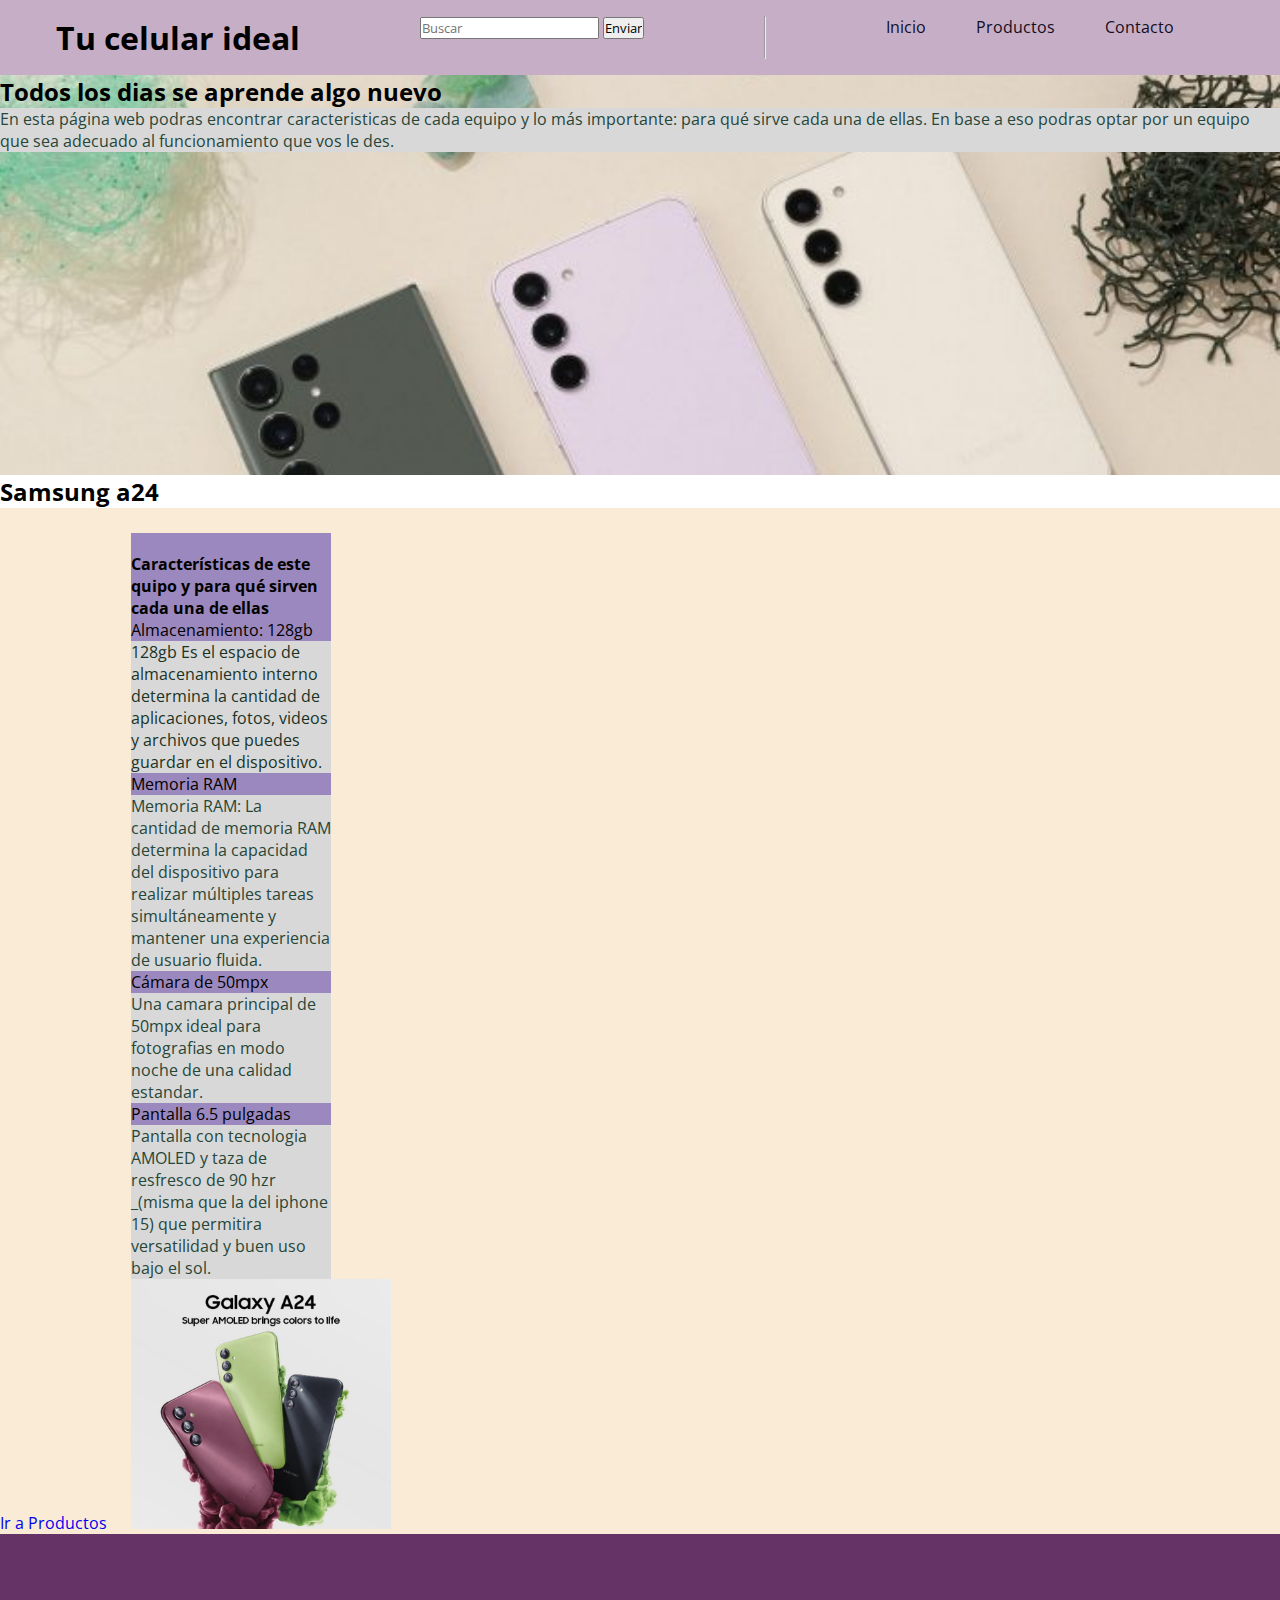
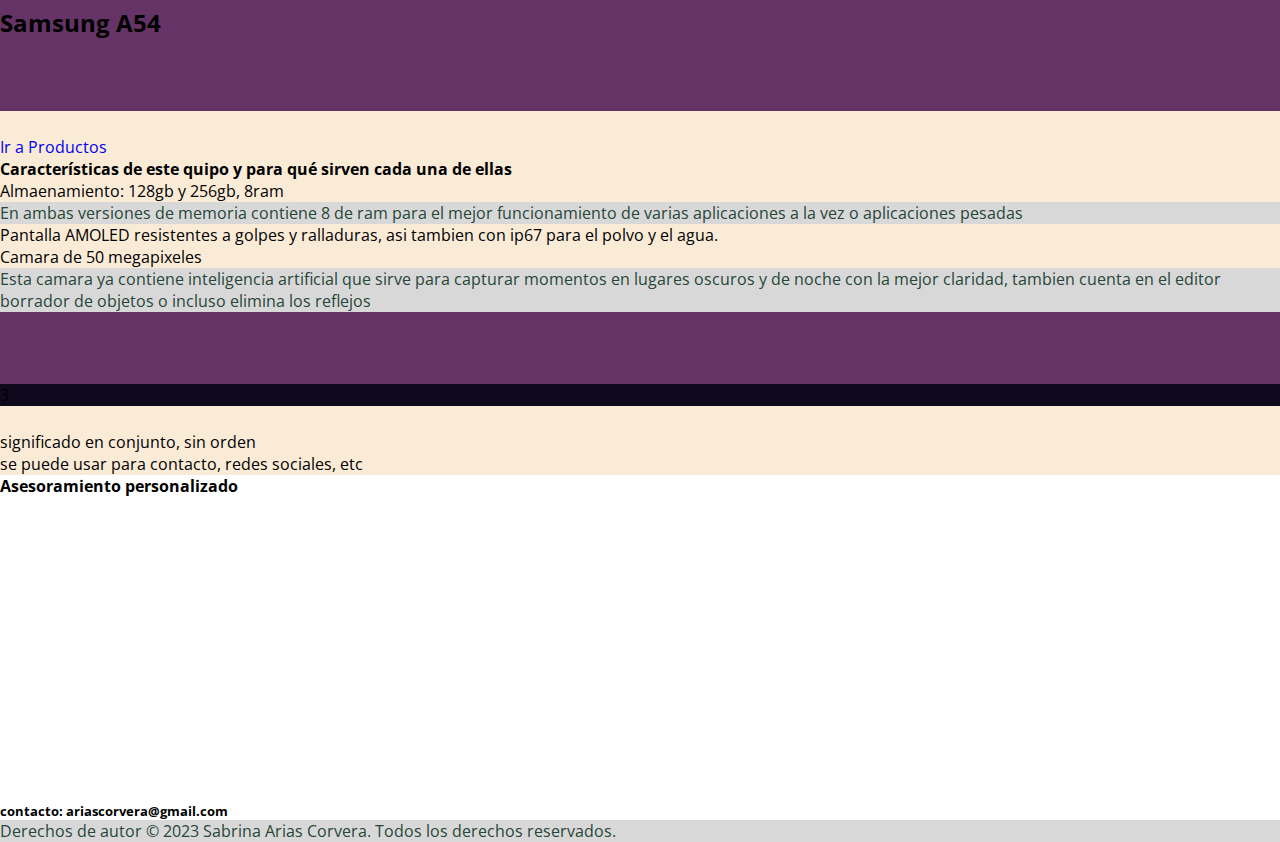
<file: index.html>
<!DOCTYPE html>
<html lang="es">
<head>
    <meta charset="UTF-8">
    <meta name="viewport" content="width=device-width, initial-scale=1.0">
    <link rel="stylesheet" href="./css/style.css">
    <link rel="preconnect" href="https://fonts.googleapis.com">
<link rel="preconnect" href="https://fonts.gstatic.com" crossorigin>
<link href="https://fonts.googleapis.com/css2?family=Open+Sans:wght@300&display=swap" rel="stylesheet">
    <title>Tu celular ideal</title>
</head>

<body>
    <div class="header-wrapper">
    <header class="container">
        <h1>Tu celular ideal</h1>
        <form class="header-form" action="">
            <input type="search" placeholder="Buscar">
            <input type="submit" value="Enviar">
        </form>
        <hr>
        <nav>
            <ul class="nav-list">
                <li><a href="" class="active">Inicio</a></li>
                <li><a href="./pages/pruductos.html">Productos</a></li>
                <li><a href="./pages/contacto.html">Contacto</a></li>
                <li><a href="./videos"></a></li>
            </ul>
        </nav>
    </header>
    </div>

    <main>

        <section class="container-portada">
            <div class="portada-texto">
              <h2 class="portada-title">Todos los dias se aprende algo nuevo</h2>
              <p class="portada-descripcion">En esta página web podras encontrar caracteristicas de cada equipo y lo más importante: para qué sirve cada una de ellas. En base a eso podras optar por un equipo que sea adecuado al funcionamiento que vos le des.</p>
            </div>
        </section>

    </main>


<section>
    <h2> Samsung a24</h2>
    <article>
    
        <h3>Comprar</h3>
        <a href="./pages/pruductos.html">Ir a Productos</a>

        <div class="caja">
        <h4>Características de este quipo y para qué sirven cada una de ellas</h4>
        
<!---ol listar elementos que tienen un orden especifico-->

        <ul>
            <li>Almacenamiento: 128gb</li>
            <p class="parrafo">128gb Es el espacio de almacenamiento interno determina la cantidad de aplicaciones, fotos, videos y archivos que puedes guardar en el dispositivo.</p>
            <li>Memoria RAM</li>
            <p>Memoria RAM: La cantidad de memoria RAM determina la capacidad del dispositivo para realizar múltiples tareas simultáneamente y mantener una experiencia de usuario fluida.
            </p>
            <li>Cámara de 50mpx</li>
                <p>Una camara principal de 50mpx ideal para fotografias en modo noche de una calidad estandar.
                    </p>
                    <li>Pantalla 6.5 pulgadas</li>
                    <p>
            Pantalla con tecnologia AMOLED y taza de resfresco de 90 hzr _(misma que la del iphone 15) que permitira versatilidad y buen uso bajo el sol.
            </p>
            <img src="./img/a24.jpg.jpg" height="250" width="260" alt="Samsung Galaxy a24 imagen ilustrativa">
            

        </ul>
        </div>
    </article>
        <section>

    </article>

    <section class="flex-container">

            <h2> Samsung A54</h2>
            <article>
            
                <h3>Comprar</h3>
                <a href="./pages/pruductos.html">Ir a Productos</a>
        
                <div class="caja-2">
                <h4>Características de este quipo y para qué sirven cada una de ellas</h4>
                <ul>
                    <li>Almaenamiento: 128gb y 256gb, 8ram</li>
                    <p>En ambas versiones de memoria contiene 8 de ram para el mejor funcionamiento de varias aplicaciones a la vez o aplicaciones pesadas</p>
                    <li>Pantalla AMOLED resistentes a golpes y ralladuras, asi tambien con ip67 para el polvo y el agua.</li>
                    <li>Camara de 50 megapixeles</li>
                    <p>Esta camara ya contiene inteligencia artificial que sirve para capturar momentos en lugares oscuros y de noche con la mejor claridad, tambien cuenta en el editor borrador de objetos o incluso elimina los reflejos</p>
                </ul>
                </div>
            </article>
    </section>

            
<div class="caja-3">3</div>



    <article> 
        <h3> listas desordenadas</h3>
        <!---ul lista desordenada, li es de lista general-->
        <ul> 
            <li>significado en conjunto, sin orden</li>
        </ul>
        <ul>
            <li>se puede usar para contacto, redes sociales, etc</li>
        </ul>
    </article>
</section>
    </main>
    <div>
        <h4>Asesoramiento personalizado</h4>
        <iframe src="https://www.google.com/maps/embed?pb=!1m18!1m12!1m3!1d3622.100413959194!2d-65.41364092529159!3d-24.792014907953885!2m3!1f0!2f0!3f0!3m2!1i1024!2i768!4f13.1!3m3!1m2!1s0x941bc35e8164315f%3A0x244e02418c367d5e!2sRiiing%20Alberdi%20Salta!5e0!3m2!1ses-419!2sar!4v1694823237627!5m2!1ses-419!2sar" width="400" height="300" style="border:0;" allowfullscreen="" loading="lazy" referrerpolicy="no-referrer-when-downgrade"></iframe>
    </div>
    <footer>
        <div>
            <h5>contacto: ariascorvera@gmail.com</h5>
            <p>Derechos de autor © 2023 Sabrina Arias Corvera. Todos los derechos reservados.</p>
        </div>
    </footer>
   
    
</body>
</html>
</file>
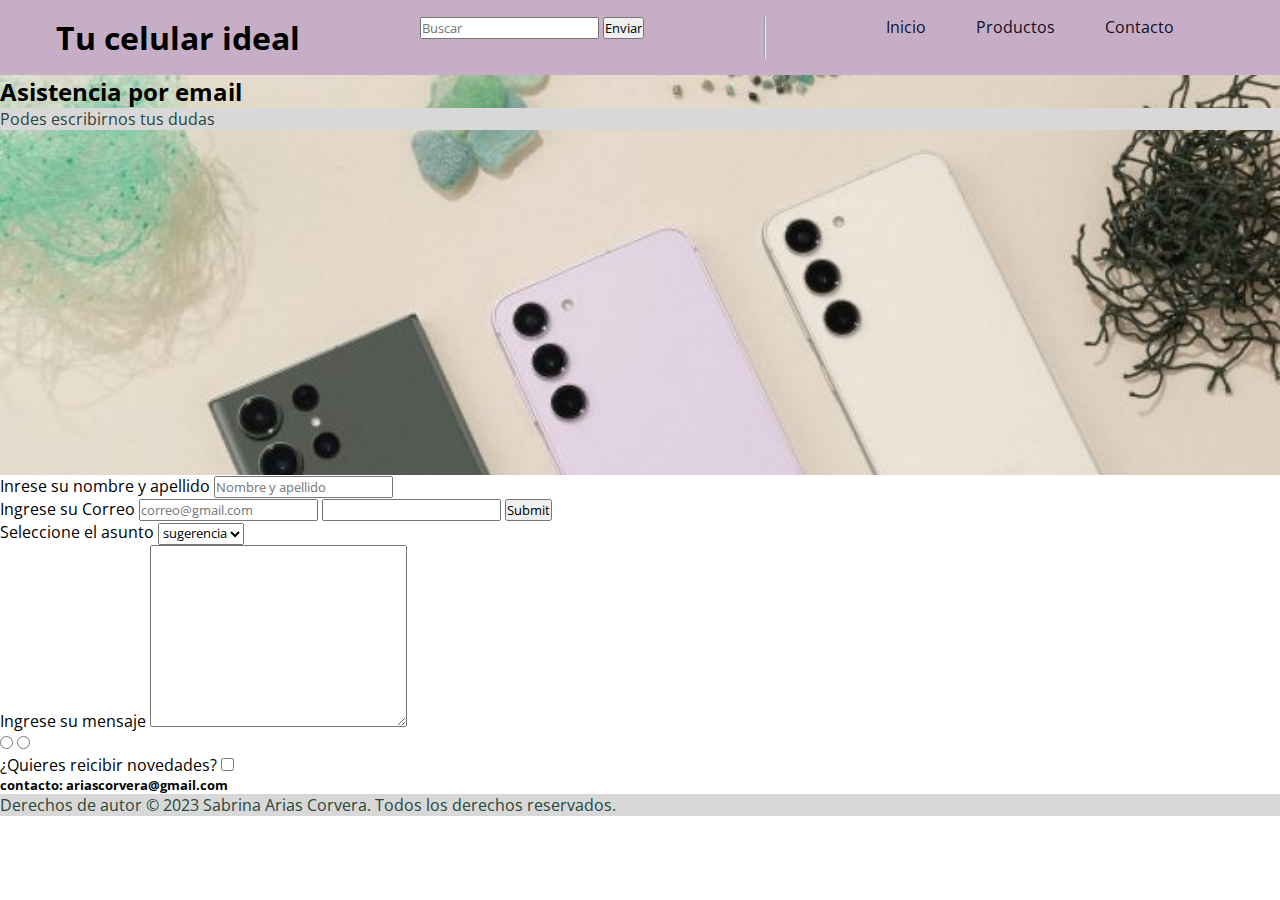
<file: pages/contacto.html>
<!DOCTYPE html>
<html lang="es">
<head>
    <meta charset="UTF-8">
    <meta name="viewport" content="width=device-width, initial-scale=1.0">
    <link rel="stylesheet" href="../css/style.css">
    <link rel="preconnect" href="https://fonts.googleapis.com">
<link rel="preconnect" href="https://fonts.gstatic.com" crossorigin>
<link href="https://fonts.googleapis.com/css2?family=Open+Sans:wght@300&display=swap" rel="stylesheet">
    <title>Tu celular ideal</title>
</head>

<body>
    <div class="header-wrapper">
    <header class="container">
        <h1>Tu celular ideal</h1>
        <form class="header-form" action="">
            <input type="search" placeholder="Buscar">
            <input type="submit" value="Enviar">
        </form>
        <hr>
        <nav>
            <ul class="nav-list">
                <li><a href="../index.html">Inicio</a></li>
                <li><a href="./pages/pruductos.html">Productos</a></li>
                <li><a href="" class="active">Contacto</a></li>
                <li><a href="./videos"></a></li>
            </ul>
        </nav>
    </header>
    </div>

    <main>

        <section class="inicio-contacto">
            <div class="texto-contacto">
                <h2 class="contacto-title">Asistencia por email</h2>
                <p class="descripcion-contato">Podes escribirnos tus dudas</p>
            </div>
        </section>

<form action="">
    <div class="container-datos">
    <label for="campo-nombre">Inrese su nombre y apellido</label>
    <input type="text" id="campo-nombre" placeholder="Nombre y apellido">
    </form>
</div>
<!--div para ir separando elementos, genera una caja para el html-->
<div>
    <label for="campo-correo">Ingrese su Correo</label>
    <input type="email" id="campo-correo" placeholder="correo@gmail.com">
 <input type="text">
<input type="submit">
</div>

<div>
    <label for="campo-asunto">Seleccione el asunto</label>
<select name=""id="campo-asunto">
    <option value="">sugerencia</option>
    <option value="">reclamo</option>
    <option value="">consulta</option>
    <option value="">otro</option>
</select>
</div>
<div>
<label for="campo-mensaje">Ingrese su mensaje</label>
<textarea cols="30" rows="10"></textarea>
</div>

<div>
<input type="radio" name="campo-selec">
<input type="radio" name="campo-selec">
</div>

<div>
<label for="campo-novedades">¿Quieres reicibir novedades?</label>
<input type="checkbox" id="campo-novedades">
</div>

</form>



</main>
<footer>
    <div>
        <h5>contacto: ariascorvera@gmail.com</h5>
        <p>Derechos de autor © 2023 Sabrina Arias Corvera. Todos los derechos reservados.</p>
    </div>
</footer>
</body>
</html>
</file>
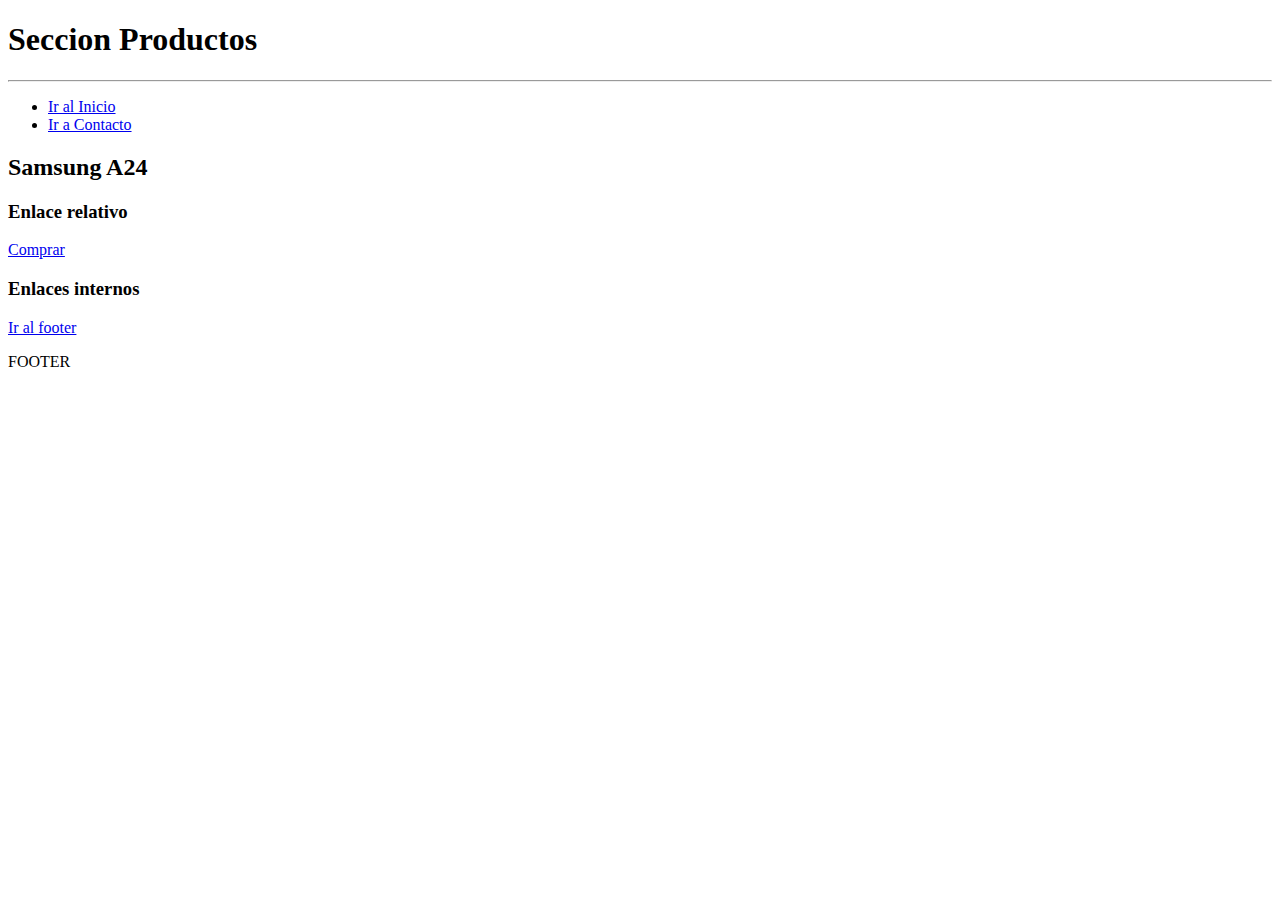
<file: pages/pruductos.html>
<!DOCTYPE html>
<html lang="en">

<head>
<meta charset="UTF-8">
<meta name="viewport" content="width=device-width, initial-scale=1.0">
<title>Productos</title>
</head>

<body>
 <header>
<h1>Seccion Productos</h1>
<hr>
   <nav>
    <ul>
      <li> <a href="../index.html">Ir al Inicio</a></li>
     <li><a href="./contacto.html">Ir a Contacto</a></li>
    </ul>
   </nav>

 </header>
 
 <main>
    <section>
<h2>Samsung A24</h2>
<article>
    <h3>Enlace relativo</h3>

    <a href="https://riiing.com.ar/p/samsung-galaxy-a24-128-gb/" target="_blank">Comprar</a>
</article>
<article>
    <h3>Enlaces internos</h3>
    <a href="#footer">Ir al footer</a>
</article>


    </section>

 </main>
 <footer id="footer">
<p>FOOTER</p>
 </footer>


</body>
</html>
</file>
<file: css/style.css>
/*
font-family: 'Open Sans', sans-serif;
*/
* {

    margin: 0;
    padding: 0;
    box-sizing: border-box;
    font-family: "Open Sans", sans-serif;

    

ul,
ol {
    list-style-type: none;
}

a {
    text-decoration: none;
}
}

/* imagenes de fondo */
.container-portada{
    background-color: aqua;
    height: 400px;
    
    background-image: url("../img/fondo.jpg");
    
    /* repeticion de la imagen */
    background-repeat: no-repeat;
    background-position: center;
/* tamaño de la imagen
tamaño con pixeles: 600px | horizontal x
cover: el tamaño de la imagen se ajusta al contenedor
contain: el tamaño se ajusta completa */
background-size:cover;
background-attachment: fixed;
/* attachment hace que baje la imagen */
}

    /* ---Container--- */
    .container {
        max-width: 1200px;
        margin: 0 auto;
    }

/*----header----*/
.header-wrapper{
    background-color:#c6afc6;
}
header {
    background-color:#c6afc6;
    padding: 1rem;
    display: flex;
    justify-content: space-between;
    align-items: stretch;
    text-align: center;
}

.nav-list {
    display: flex;
    gap: 50px;
}
nav ul li a {
    color:#130d1f;
}
nav ul li a:hover {
    text-decoration: underline;
}

/*----portada-index---*/
.samsung {
    background-color:aliceblue;
    height: 32vh;
    /* background-image: ; */
    background: position scroll;
    background-size: cover;

    .portada{
    padding: 3rem 1rem;

    display: flex;
    flex-direction: column;
    gap: 1rem;
   }

   .portada-title {
    font-size: 3rem;
    text-align: center;
   }
   .portada-texto{
    display: flex;
    flex-direction: column;
    gap: 1rem;
   }
}

h1 {
    color: #663366
    background-color#c6afc6 
}

article {
    background-color:#c6afc6;
}

section article {
    background-color: antiquewhite;
}

/* Selector descendente */


h3 {
    color: antiquewhite;
}


.titulo-ingeniero {
    color: rgb(0, 0, 0);
}

h1.titulo.algo {
    color: beige;
}

p {
    color: #10091d;
    background-color: #d9d8d9;
}
.titulo-comprar {
    color:aliceblue
}
/* boton */
.btn {
    background-color: #663366;
}
/* este es un titulo por id 
#titulo {
    color: yellow
}
/* selector multiple */
/*
h1,h2 la coma significa que ambos tendrian el mismo color osea backgroundcolor
 */

 p{
    color: rgb(38, 70, 55);
 }
 .parrafo{
    color:rgb(24, 51, 36)
 }

/* especificamente queda el class osea el verde xq esta escrinto en el index

etiqueta !important; exclusivamente necesario, sobrepasa cualquier otra etiqueta para q se vea css*/


    /* ancho y alto box modeling */
    .caja{
        background-color: #9b88be;
        width: 200px;
    height: 600px;
    display:inline-block;
    
    min-width: 50;
    max-width: 10;
    
    min-height: 100px;
    max-height: none;
    
    /* ---overflow--- navegar el box */

    
    /* --bordes-- */
    border-color: #10091d solid 10px;
    
    /* propiedad padding
    1 valor - todos los lados
    2 valores vertical Y | Horizontal X
    3 valores arrina | horizontal | abajo */
    padding-top: 20px;
    
    /* margin, margen entre la caja y la pagina */
    margin-left: 20px;
    margin-bottom: 20px;

    /* --Centrar elemento en bloque--

    margin-left: auto;
    margin-right: auto;
    */
    /* --Display-- sirve para modificar el corportamiento de los elementos.
    block---> Elemento en bloque
    inline--> Elemento en linea */
    }

.caja-2 {
    .caja-2{
        background-color: #9b88be;
        width: 200px;
    height: 600px;
    display:inline-block;
    
    min-width: 20;
    max-width: 10;
    
    min-height: 100px;
    max-height: none;
    border-color: #10091d solid 10px;
    padding-top: 20px;
    margin-left: 20px;
    margin-bottom: 20px;
}

.nav-list {
    display: flex;
    gap: 50px;
}
nav ul li a {
    color:#130d1f;
}
nav ul li a:hover {
    text-decoration: underline;
}
}


/* ------Unidades de medida para tipografias----- */
/* 
El EM: relativo al font size del elemento padre.
El REM: es relativo al font-size del elemento raiz (HTML) valor base=16px.
*/

/* .contenedor-padre{ 
    font-size:20px;
}*/
html{
    font-size: 16px;
}

.parrafo{
    font-size: 1rem;
}

/* -----Unidades de medida para elementos */


.flex-container{
    background-color: #663366;
    height: 50vh;
    display:flex;

/* ---Direccion de los elementos---
row---> fila | Horizontal
column---> Columna | vertical 
*/
flex-direction: column;

/* ---Multilinea--- */
flex-wrap: wrap;

/* ----Flow---- 
flex-flow: column;*/

/* --Distribucion de elementos-- */
justify-content:space-evenly;


}

.caja-3{
    background-color: #10091d;
}


/* --- Contacto ---- */

.container-contacto{
    background-color: #9b88be;
  }


.contacto {
    padding: 3rem 1rem;
  }
  
  
   .inicio-contacto {
    background-color: aqua;
    height: 400px;
    
    background-image: url("../img/fondo.jpg");
    background-repeat: no-repeat;
    background-position: none;
    background-size:cover;
    background-attachment: fixed;
   }
  
  
  .contacto h2 {
    text-decoration: underline;
    text-align: center;
  }
  
  .form-contacto {
    box-shadow: 2px 2px 10px;
    border-radius: 10px;
    padding: 1rem;
  
    display: flex;
    flex-direction: column;
    align-items: center;
    gap: 1rem;
  }
  
  .input-wrapper {
    display: flex;
    flex-direction: column;
    align-items: center;
    gap: 0.5rem;
  }
  
  .form-button {
    background-color: black;
    padding: 1rem 2rem;
    align-self: center;
    color: white;
    border: 0;
  }
  
    .contacto img {
      display: block;
      height: 100%;
      width: 100%;
      object-fit: cover;
    }
  
    .cont-contacto {
      display: grid;
      grid-template-columns: 1.5fr 2fr;
      border-radius: 10px;
      overflow: hidden;
  
      max-width: 900px;
  
      box-shadow: 0px 3px 10px;
    }
  
    .form-contacto {
      border-radius: 0;
      box-shadow: 0px 0px 0px;
  
      align-items: start;
    }
  
    .input-wrapper {
      display: flex;
      flex-direction: column;
      align-items: start;
      gap: 0.5rem;
    }
</file>
